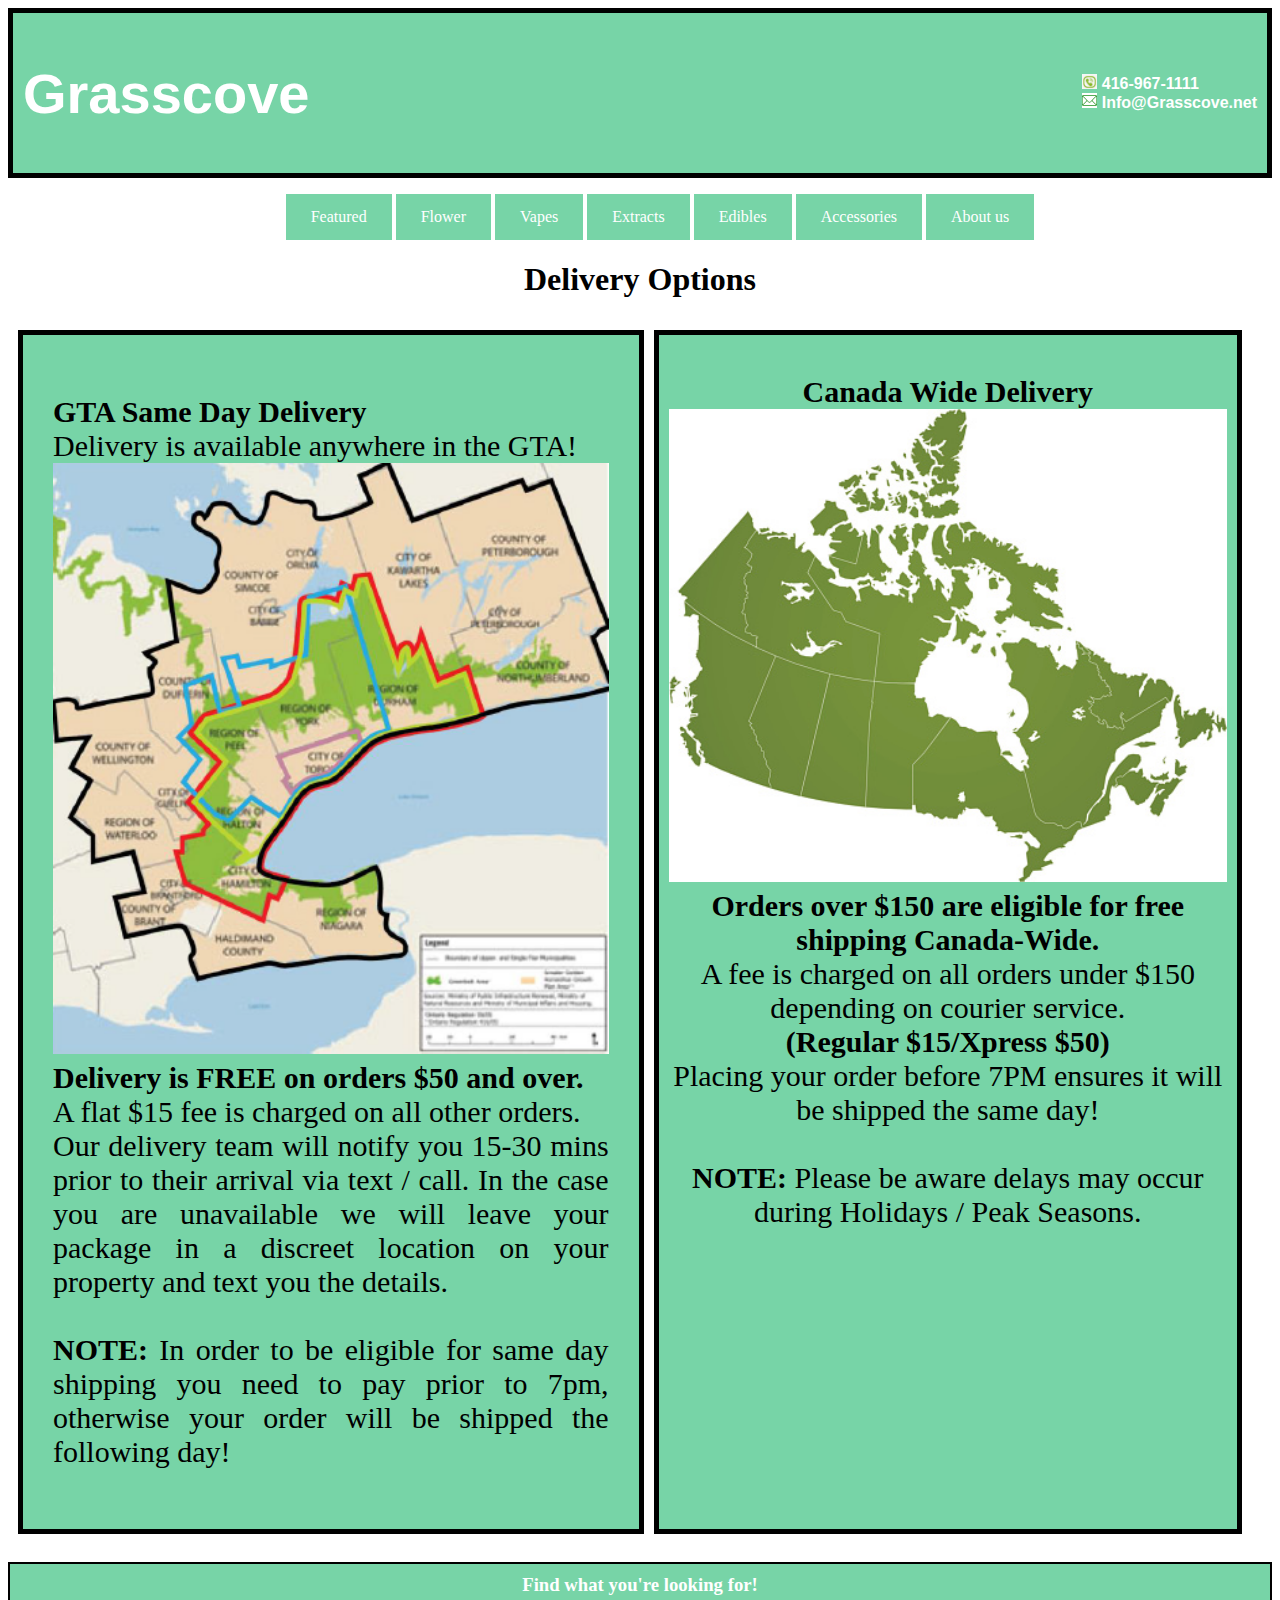
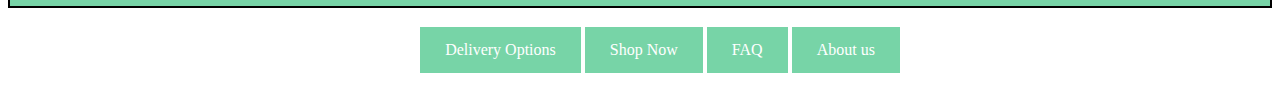
<file: delivery.html>
<!DOCTYPE html>
<html lang="en">
  <title>Delivery Options</title>
  <head>
    <meta name="viewport" content="width=device-width, initial-scale=1.0" />
    <style>
      picture {
        width: 100%;
      }

      a:link,
      a:visited {
        background-color: #77d4a7;
        color: white;
        padding: 14px 25px;
        text-align: center;
        text-decoration: none;
        display: inline-block;
      }

      a:hover,
      a:active {
        background-color: #77d4a7;
      }

      .grid-container {
        display: grid;
        grid-template-columns: auto auto auto auto;
        gap: 10px;
        padding: 10px;
      }

      .grid-container > div {
        text-align: center;
        padding: 20px 0;
        font-size: 30px;
      }
    </style>
    <style>
      h1 {
        text-align: center;
      }
    </style>
  </head>
  <body>
    <div
      style="
        display: flex;
        justify-content: space-between;
        align-items: center;
        background-color: #77d4a7;
        margin: auto;
        border: 5px solid black;
      "
    >
      <h1
        style="
          color: white;
          background-color: o#77d4a7;
          font-family: sans-serif;
          font-size: 350%;
          padding: 10px 10px 10px 10px;
        "
      >
        <strong>Grasscove</strong>
      </h1>
      <div style="padding: 10px" 10px 10px 10px>
        <h2 style="color: white; font-family: sans-serif; font-size: 100%">
          <img
            src="phonegreen.jpg"
            alt="Call now!"
            style="width: 15px; height: px"
          />
          416-967-1111
          <br />
          <img
            src="greenemail.png"
            alt="E-mail now!"
            style="width: 15px; height: px"
          />
          Info@Grasscove.net
        </h2>
      </div>
    </div>
    <section>
      <style>
        ul {
          text-align: center;
          list-style-type: none;
        }
        li {
          display: inline;
        }
      </style>
      <nav>
        <ul>
          <li><a href="#">Featured</a></li>
          <li><a href="#">Flower</a></li>
          <li><a href="#">Vapes</a></li>
          <li><a href="#">Extracts</a></li>
          <li><a href="#">Edibles</a></li>
          <li><a href="#">Accessories</a></li>
          <li><a href="#">About us</a></li>
        </ul>
      </nav>
    </section>
    <h1>Delivery Options</h1>
    <div class="grid-container">
      <div
        style="
          border: 5px solid black;
          background-color: #77d4a7;
          padding: 30px 30px 30px 30px;
        "
      >
        <p style="text-align: justify">
          <b>GTA Same Day Delivery</b><br />
          Delivery is available anywhere in the GTA!<br />
          <img
            src="gta.png"
            alt="Delivery anywhere in the GTA"
            style="width: 100%"
          /><br />
          <b>Delivery is FREE on orders $50 and over.</b><br />
          A flat $15 fee is charged on all other orders.
          <br />

          Our delivery team will notify you 15-30 mins prior to their arrival
          via text / call. In the case you are unavailable we will leave your
          package in a discreet location on your property and text you the
          details.<br />
          <br /><b>NOTE:</b> In order to be eligible for same day shipping you
          need to pay prior to 7pm, otherwise your order will be shipped the
          following day!
        </p>
      </div>
      <div
        style="
          border: 5px solid black;
          background-color: #77d4a7;
          padding: 10px 10px 10px 10px;
        "
      >
        <p>
          <b>Canada Wide Delivery</b><br />

          <img
            src="greenmap.jpg"
            alt="Delivery anywhere in Canada"
            style="width: 100%"
          /><br />
          <b>Orders over $150 are eligible for free shipping Canada-Wide.</b
          ><br />
          A fee is charged on all orders under $150 depending on courier
          service.<br />
          <b>(Regular $15/Xpress $50)</b><br />
          Placing your order before 7PM ensures it will be shipped the same
          day!<br />
          <br /><b>NOTE:</b> Please be aware delays may occur during Holidays /
          Peak Seasons.
        </p>
      </div>
    </div>
    <h3
      style="
        text-align: center;
        background-color: #77d4a7;
        color: white;
        padding: 10px 10px 10px 10px;
        border: 2.5px solid black;
      "
    >
      Find what you're looking for!
    </h3>
    <ul>
      <li><a href="delivery.html">Delivery Options</a></li>
      <li><a href="#">Shop Now</a></li>
      <li><a href="faq.html">FAQ</a></li>
      <li><a href="aboutus">About us</a></li>
    </ul>
  </body>
</html>
</file>
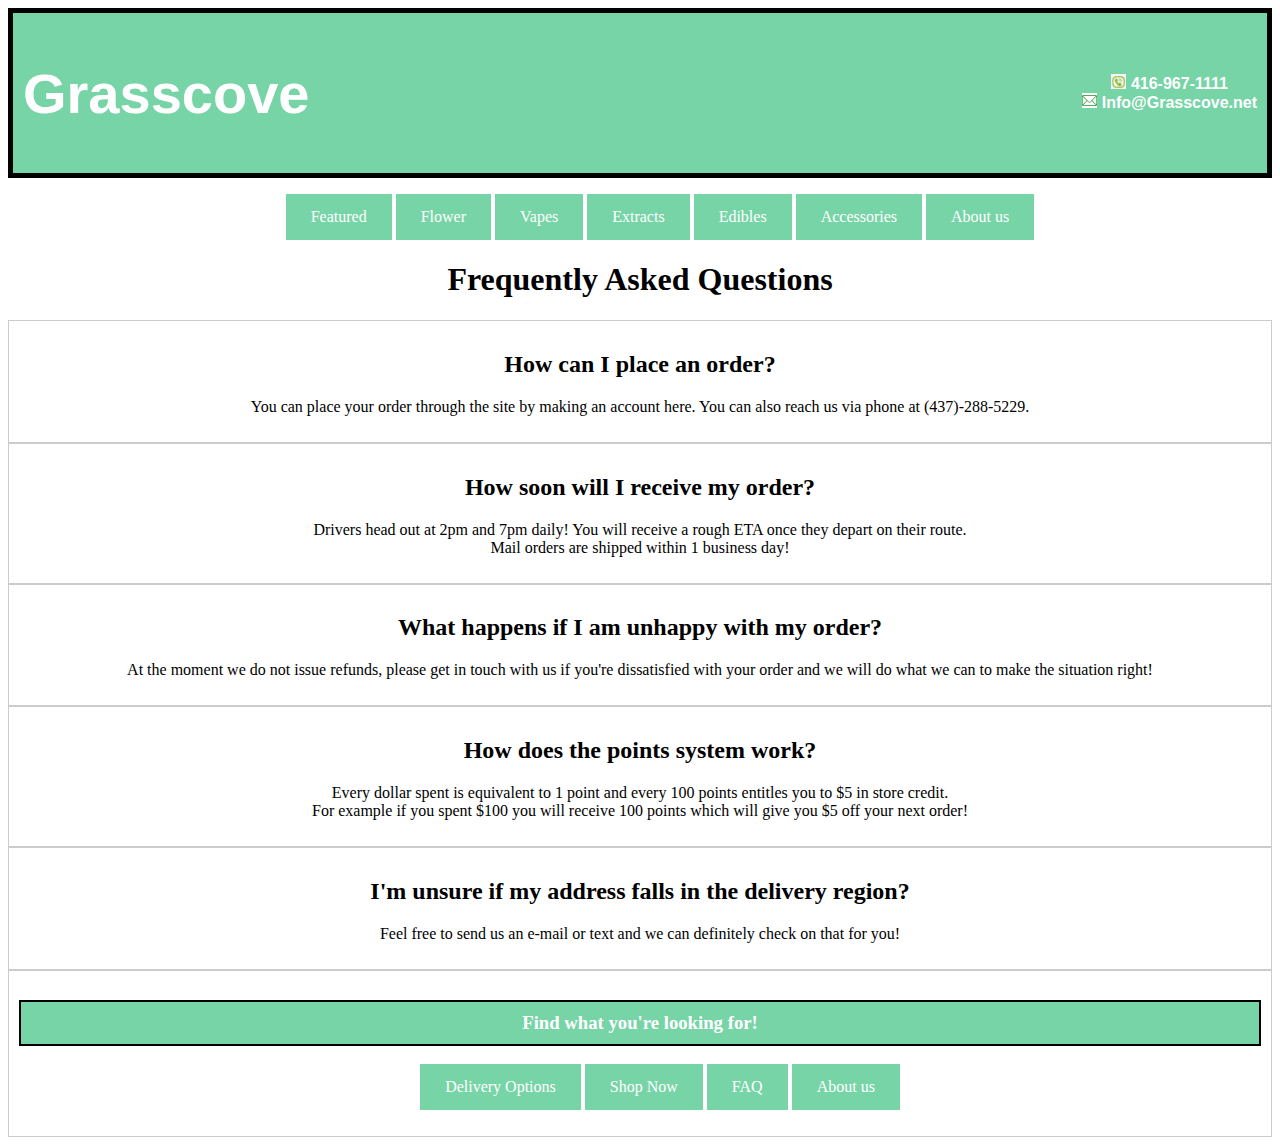
<file: faq.html>
<!DOCTYPE html>
<html lang="en">
<title>Frequently Asked Questions</title>
<head>
  <meta name="viewport" content="width=device-width, initial-scale=1.0">
  <style>
picture {
  width: 100%;
}

    a:link, a:visited {
      background-color: #77d4a7;
      color: white;
      padding: 14px 25px;
      text-align: center;
      text-decoration: none;
      display: inline-block;
    }
    
    a:hover, a:active {
      background-color: darkolivegreen;
    }
    </style>
    <style>
        h2,h1 {       
          text-align: center; } </style>
          <style>
            p {text-align:center;}
            .container-1{display:flex;
            flex-direction:column;}
            .container-1 div{
              border:1px #ccc solid; padding: 10px;
            }
          </style>
<div style="display:flex;justify-content:space-between;align-items:center;background-color: #77d4a7;margin:auto; border: 5px solid black;"><h1 style="color:white;background-color: #77d4a7;font-family: sans-serif;font-size:350%;padding:10px 10px 10px 10px;">
     <strong>Grasscove</strong> </h1>
    <div style = padding:10px 10px 10px 10px>
     <h2 style="color:white;font-family: sans-serif;font-size:100%"> <img src="phonegreen.jpg" alt="Call now!"style="width:15px;height:px;"> 416-967-1111 
        <br> 
        <img src="greenemail.png" alt="E-mail now!"style="width:15px;height:px;"> Info@Grasscove.net</h2> 
      </div>
    </div>
  <section>
    <style> ul {text-align:center;list-style-type:none;}
    li {
      display: inline;
    }</style>
    <nav>
      <ul>
        <li><a href="#">Featured</a></li>
        <li><a href="#">Flower</a></li>
        <li><a href="#">Vapes</a></li>
        <li><a href="#">Extracts</a></li>
        <li><a href="#">Edibles</a></li>
        <li><a href="#">Accessories</a></li>
        <li><a href="#">About us</a></li>
      </ul>
    </nav>
  </section>
  <h1>Frequently Asked Questions</h1> 
  <div class="container-1">
<div class="box-1">
  <h2>How can I place an order?</h2>
  <p>You can place your order through the site by making an account here. You can also reach us via phone at (437)-288-5229.</p>
</div>
<div class="box-2">
  <h2>How soon will I receive my order?</h2></h2>
  <p> Drivers head out at 2pm and 7pm daily! You will receive a rough ETA once they depart on their route.<br>Mail orders are shipped within 1 business day! </p>
</div>
<div class="box-3">
  <h2>What happens if I am unhappy with my order?</h2>
  <p>At the moment we do not issue refunds, please get in touch with us if you're dissatisfied with your order and we will do what we can to make the situation right!</p>
</div>
<div class="box-4">
<h2> How does the points system work?</h2>
<p>Every dollar spent is equivalent to 1 point and every 100 points entitles you to $5 in store credit.
  <br> For example if you spent $100 you will receive 100 points which will give you $5 off your next order!</p>
  </div>
  <div class="box-5">
    <h2>I'm unsure if my address falls in the delivery region?</h2>
    <p>Feel free to send us an e-mail or text and we can definitely check on that for you!</p>
    </div>
 


 <div style=>
<h3 style="text-align:center;background-color:#77d4a7;color:white;padding:10px 10px 10px 10px;border: 2.5px solid black;">Find what you're looking for!</h3>
<ul>
    <li><a href="delivery.html">Delivery Options</a></li>
    <li><a href="shopnow.html">Shop Now</a></li>
    <li><a href="faq.html">FAQ</a></li>
    <li><a href="aboutus.html">About us</a></li>
  </ul>
</div>
</html>
</file>
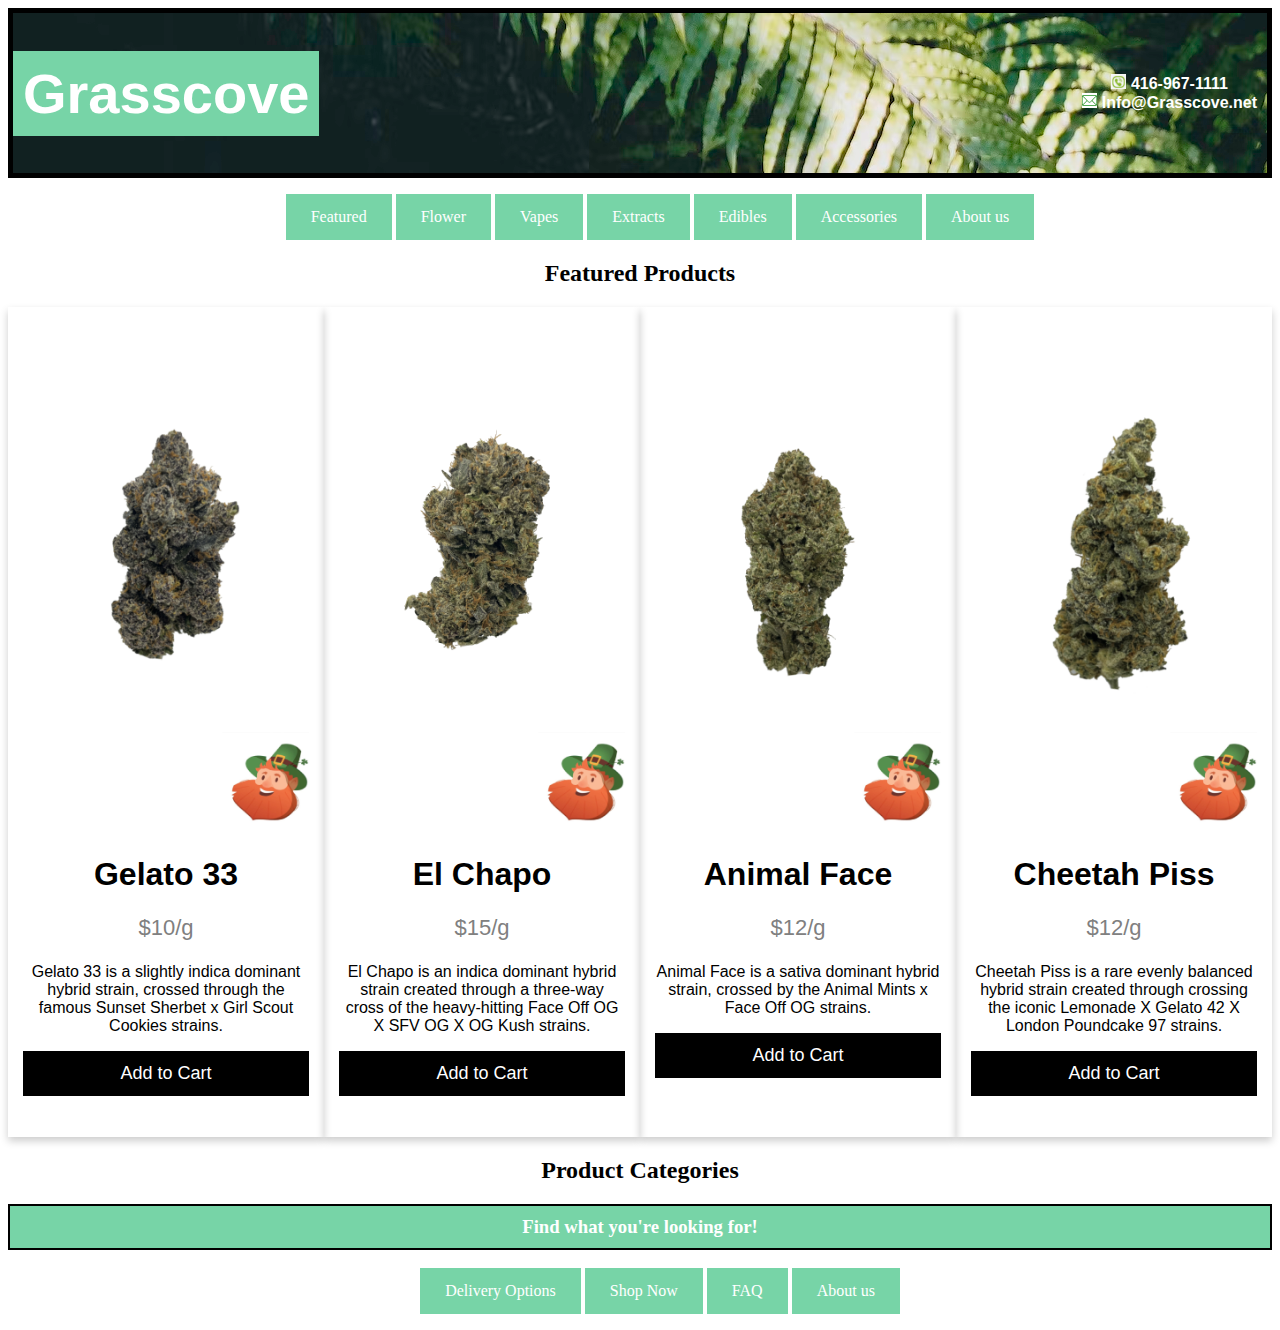
<file: shopnow.html>
<!DOCTYPE html>
<html lang="en">
  <title>Grasscove</title>
  <head>
    <meta name="viewport" content="width=device-width, initial-scale=1.0" />
    <link rel="stylesheet" href="shopnow.css" />
  </head>
  <body>
    <div class="banner">
      <h1
        style="
          color: white;
          background-color: #77d4a7;
          font-family: sans-serif;
          font-size: 350%;
          padding: 10px 10px 10px 10px;
        "
      >
        <strong>Grasscove</strong>
      </h1>
      <div style="padding: 10px" 10px 10px 10px>
        <h2 style="color: white; font-family: sans-serif; font-size: 100%">
          <img
            src="phonegreen.jpg"
            alt="Call now!"
            style="width: 15px; height: px"
          />
          416-967-1111
          <br />
          <img
            src="greenemail.png"
            alt="E-mail now!"
            style="width: 15px; height: px"
          />
          Info@Grasscove.net
        </h2>
      </div>
    </div>
    <section>
      <style>
        ul {
          text-align: center;
          list-style-type: none;
        }
        li {
          display: inline;
        }
      </style>
      <nav>
        <ul>
          <li><a href="#">Featured</a></li>
          <li><a href="#">Flower</a></li>
          <li><a href="#">Vapes</a></li>
          <li><a href="#">Extracts</a></li>
          <li><a href="#">Edibles</a></li>
          <li><a href="#">Accessories</a></li>
          <li><a href="aboutus.html">About us</a></li>
        </ul>
      </nav>
    </section>
    <h2>Featured Products</h2>
    <div class="card-container">
      <div class="card">
        <img src="gelato33.jpg" alt="Gelato33" style="width: 100%" />
        <h1>Gelato 33</h1>
        <p class="price">$10/g</p>
        <p>
          Gelato 33 is a slightly indica dominant hybrid strain, crossed through
          the famous Sunset Sherbet x Girl Scout Cookies strains.
        </p>
        <p><button>Add to Cart</button></p>
      </div>

      <div class="card">
        <img src="chapo.jpg" alt="El Chapo" style="width: 100%" />
        <h1>El Chapo</h1>
        <p class="price">$15/g</p>
        <p>
          El Chapo is an indica dominant hybrid strain created through a
          three-way cross of the heavy-hitting Face Off OG X SFV OG X OG Kush
          strains.
        </p>
        <p><button>Add to Cart</button></p>
      </div>

      <div class="card">
        <img src="animalface.jpg" alt="Animal Face" style="width: 100%" />
        <h1>Animal Face</h1>
        <p class="price">$12/g</p>
        <p>
          Animal Face is a sativa dominant hybrid strain, crossed by the Animal
          Mints x Face Off OG strains.
        </p>
        <p><button>Add to Cart</button></p>
      </div>

      <div class="card">
        <img src="cheetahpiss.jpg" alt="Cheetah Piss" style="width: 100%" />
        <h1>Cheetah Piss</h1>
        <p class="price">$12/g</p>
        <p>
          Cheetah Piss is a rare evenly balanced hybrid strain created through
          crossing the iconic Lemonade X Gelato 42 X London Poundcake 97
          strains.
        </p>
        <p><button>Add to Cart</button></p>
      </div>
    </div>
    <h2>Product Categories</h2>

    <div>
      <h3
        style="
          text-align: center;
          background-color: #77d4a7;
          color: white;
          padding: 10px 10px 10px 10px;
          border: 2.5px solid black;
        "
      >
        Find what you're looking for!
      </h3>
      <ul>
        <li><a href="delivery.html">Delivery Options</a></li>
        <li><a href="shopnow.html">Shop Now</a></li>
        <li><a href="faq.html">FAQ</a></li>
        <li><a href="aboutus.html">About us</a></li>
      </ul>
    </div>
  </body>
</html>
</file>
<file: shopnow.css>
picture {
  width: 100%;
}

a:link,
a:visited {
  background-color: #77d4a7;
  color: white;
  padding: 14px 25px;
  text-align: center;
  text-decoration: none;
  display: inline-block;
}

a:hover,
a:active {
  background-color: darkolivegreen;
}
.card {
  box-shadow: 0 4px 8px 0 rgba(0, 0, 0, 0.2);
  max-width: 300px;
  margin: auto;
  padding: 15px;
  text-align: center;
  font-family: arial;
  height: 800px;
  width: 400px;
}

.price {
  color: grey;
  font-size: 22px;
}

.card button {
  border: none;
  outline: 0;
  padding: 12px;
  color: white;
  background-color: #000;
  text-align: center;
  cursor: pointer;
  width: 100%;

  font-size: 18px;
}
.card-container {
  display: flex;
  flex-direction: row;
}

.card button:hover {
  opacity: 0.7;
}
h2 {
  text-align: center;
}

.banner {
  display: flex;
  justify-content: space-between;
  align-items: center;
  background-color: #77d4a7;
  background-image: url("./banner-bg.avif");
  margin: auto;
  border: 5px solid black;
}
</file>
